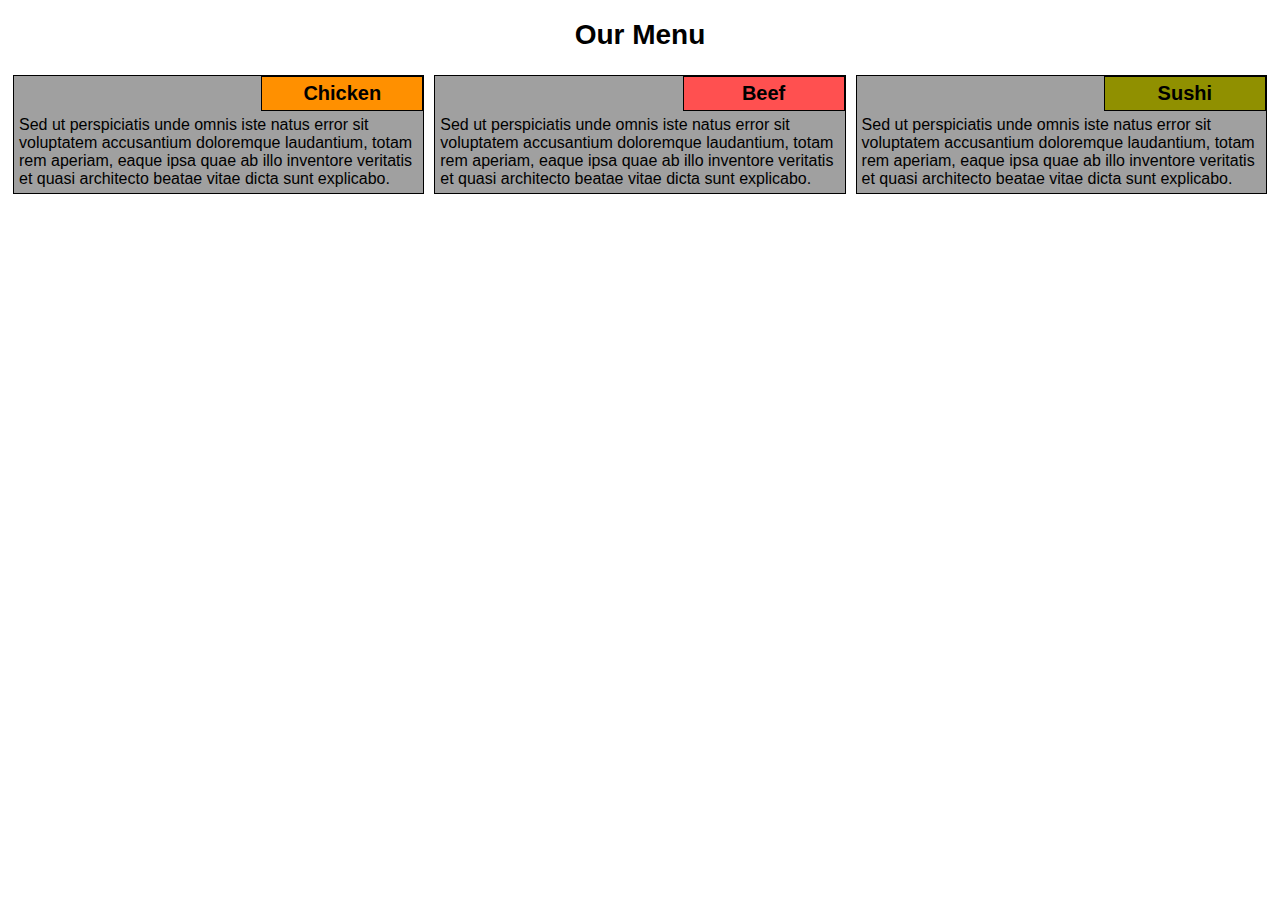
<file: index.html>
<!DOCTYPE html>
<html>
<head>
<link rel="stylesheet" type="text/css" href="css/module2.css">
<meta charset="utf-8">
<meta name="viewport" content="width=device-width, initial-scale=1">
<title>Responsive Layout</title>
</head>

<body>
<div id="container">
<h1>Our Menu</h1>
<div class="row">
  <div class="col-lg-33 col-md-a col-sm"><div class="itembox">
  <div id="menu-title-chicken">Chicken</div>
  Sed ut perspiciatis unde omnis iste natus error sit voluptatem accusantium doloremque laudantium, totam rem aperiam, eaque ipsa quae ab illo inventore veritatis et quasi architecto beatae vitae dicta sunt explicabo.</div></div>

  <div class="col-lg-33 col-md-a col-sm"><div class="itembox">
  <div id="menu-title-beef">Beef</div>
  Sed ut perspiciatis unde omnis iste natus error sit voluptatem accusantium doloremque laudantium, totam rem aperiam, eaque ipsa quae ab illo inventore veritatis et quasi architecto beatae vitae dicta sunt explicabo.</div></div>
  
  <div class="col-lg-33 col-md-b col-sm"><div class="itembox">
  <div id="menu-title-sushi">Sushi</div>
  Sed ut perspiciatis unde omnis iste natus error sit voluptatem accusantium doloremque laudantium, totam rem aperiam, eaque ipsa quae ab illo inventore veritatis et quasi architecto beatae vitae dicta sunt explicabo.</div></div>
</div>
</div>
</body>
</file>
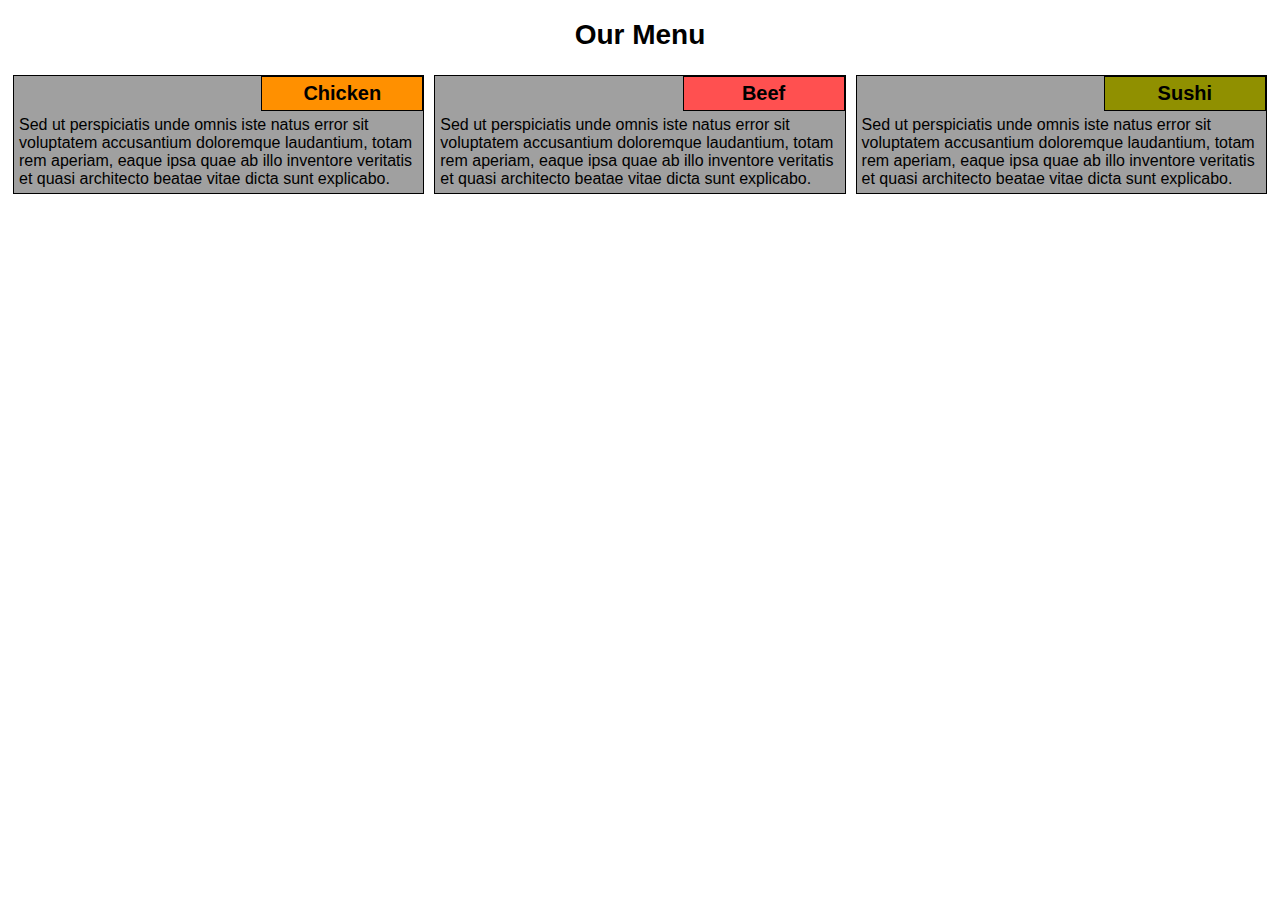
<file: module2_solution/index.html>
<!DOCTYPE html>
<html>
<head>
<link rel="stylesheet" type="text/css" href="css/module2.css">
<meta charset="utf-8">
<meta name="viewport" content="width=device-width, initial-scale=1">
<title>Responsive Layout</title>
</head>

<body>
<div id="container">
<h1>Our Menu</h1>
<div class="row">
	<div class="col-lg-33 col-md-a col-sm"><div class="itembox">
	<div id="menu-title-chicken">Chicken</div>
	Sed ut perspiciatis unde omnis iste natus error sit voluptatem accusantium doloremque laudantium, totam rem aperiam, eaque ipsa quae ab illo inventore veritatis et quasi architecto beatae vitae dicta sunt explicabo.</div></div>

	<div class="col-lg-33 col-md-a col-sm"><div class="itembox">
	<div id="menu-title-beef">Beef</div>
	Sed ut perspiciatis unde omnis iste natus error sit voluptatem accusantium doloremque laudantium, totam rem aperiam, eaque ipsa quae ab illo inventore veritatis et quasi architecto beatae vitae dicta sunt explicabo.</div></div>
	
	<div class="col-lg-33 col-md-b col-sm"><div class="itembox">
	<div id="menu-title-sushi">Sushi</div>
	Sed ut perspiciatis unde omnis iste natus error sit voluptatem accusantium doloremque laudantium, totam rem aperiam, eaque ipsa quae ab illo inventore veritatis et quasi architecto beatae vitae dicta sunt explicabo.</div></div>
</div>
</div>
</body>
</file>
<file: css/module2.css>
<style>
* {
  box-sizing: border-box;
}

div#container {
  position: relative;
}

h1 {
	font-size: 175%;
	font-family: arial, helvetica, sans-serif;
	text-align: center;
}

.row {
  width: 100%;
}

@media (max-width: 767px) {
	.col-sm {
		float:left;
		width: 100%;
		position: relative;
	}
}

@media (min-width: 768px) and (max-width: 991px) {
  	.col-md-a, .col-md-b {
    	float: left;
    	position: relative;
  	}
  	.col-md-a {
  		width: 50%;
  	}
  	.col-md-b {
  		width: 100%
  	}
}

@media (min-width: 992px) {
  	.col-lg-33 {
    	float: left;
  		width: 33.33%;
  		position: relative;
  	}
}
 
.itembox {
	border: 1px solid black;
	background-color: #A0A0A0;
	margin: 5px;
	font-family: arial, helvetica, sans-serif;
	position: relative;
	padding-top: 40px;
	padding-left: 5px;
	padding-right: 5px;
	padding-bottom: 5px;
}

div#menu-title-chicken {
	position: absolute;
	background-color: #FF9000;
	width: 150px;
	right: 0px;
	top: 0px;
	border: 1px solid black;
	text-align: center;
	font-weight: bold;
	font-size: 125%;
	padding: 5px;
}

div#menu-title-beef {
	position: absolute;
	background-color: #FF5050;
	width: 150px;
	right: 0px;
	top: 0px;
	border: 1px solid black;
	text-align: center;
	font-weight: bold;
	font-size: 125%;
	padding: 5px;
}

div#menu-title-sushi {
	position: absolute;
	background-color: #909000;
	width: 150px;
	right: 0px;
	top: 0px;
	border: 1px solid black;
	text-align: center;
	font-weight: bold;
	font-size: 125%;
	padding: 5px;
}

</style>
</file>
<file: module2_solution/css/module2.css>
<style>
* {
  box-sizing: border-box;
}

div#container {
  position: relative;
}

h1 {
	font-size: 175%;
	font-family: arial, helvetica, sans-serif;
	text-align: center;
}

.row {
  width: 100%;
}

@media (max-width: 767px) {
	.col-sm {
		float:left;
		width: 100%;
		position: relative;
	}
}

@media (min-width: 768px) and (max-width: 991px) {
  	.col-md-a, .col-md-b {
    	float: left;
    	position: relative;
  	}
  	.col-md-a {
  		width: 50%;
  	}
  	.col-md-b {
  		width: 100%
  	}
}

@media (min-width: 992px) {
  	.col-lg-33 {
    	float: left;
  		width: 33.33%;
  		position: relative;
  	}
}
 
.itembox {
	border: 1px solid black;
	background-color: #A0A0A0;
	margin: 5px;
	font-family: arial, helvetica, sans-serif;
	position: relative;
	padding-top: 40px;
	padding-left: 5px;
	padding-right: 5px;
	padding-bottom: 5px;
}

div#menu-title-chicken {
	position: absolute;
	background-color: #FF9000;
	width: 150px;
	right: 0px;
	top: 0px;
	border: 1px solid black;
	text-align: center;
	font-weight: bold;
	font-size: 125%;
	padding: 5px;
}

div#menu-title-beef {
	position: absolute;
	background-color: #FF5050;
	width: 150px;
	right: 0px;
	top: 0px;
	border: 1px solid black;
	text-align: center;
	font-weight: bold;
	font-size: 125%;
	padding: 5px;
}

div#menu-title-sushi {
	position: absolute;
	background-color: #909000;
	width: 150px;
	right: 0px;
	top: 0px;
	border: 1px solid black;
	text-align: center;
	font-weight: bold;
	font-size: 125%;
	padding: 5px;
}

</style>
</file>
